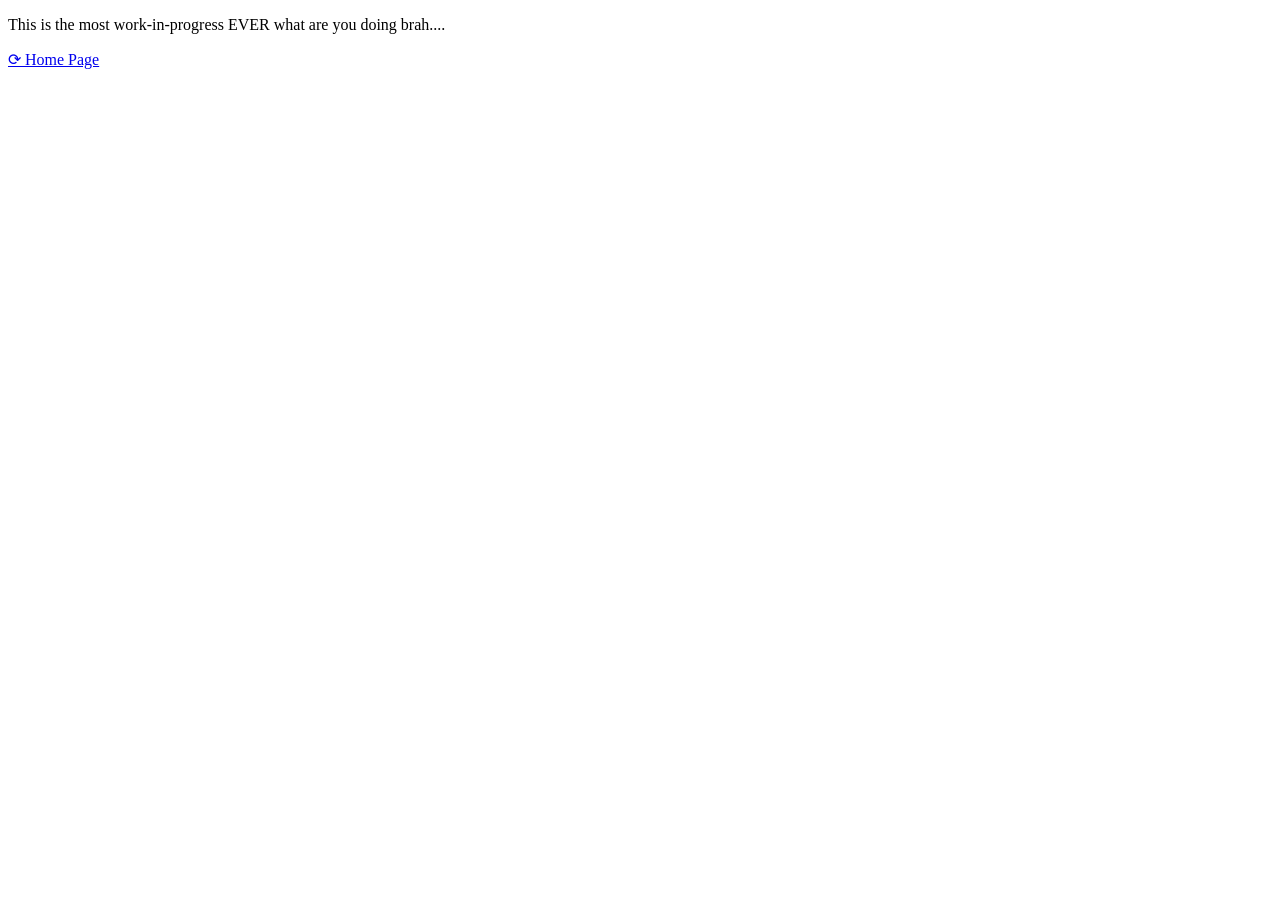
<file: play.html>
<!DOCTYPE html>
<html lang="en">
<head>
    <meta charset="UTF-8">
    <meta name="viewport" content="width=device-width, initial-scale=1.0">
    <title>:(</title>
    <link rel="icon" href="./images/Eyecon.ico" type="image/x-icon">
</head>
<body>
    <p>This is the most work-in-progress EVER what are you doing brah....</p>
    <a href="index.html"> ⟳ Home Page</a>
</body>
</html>
</file>
